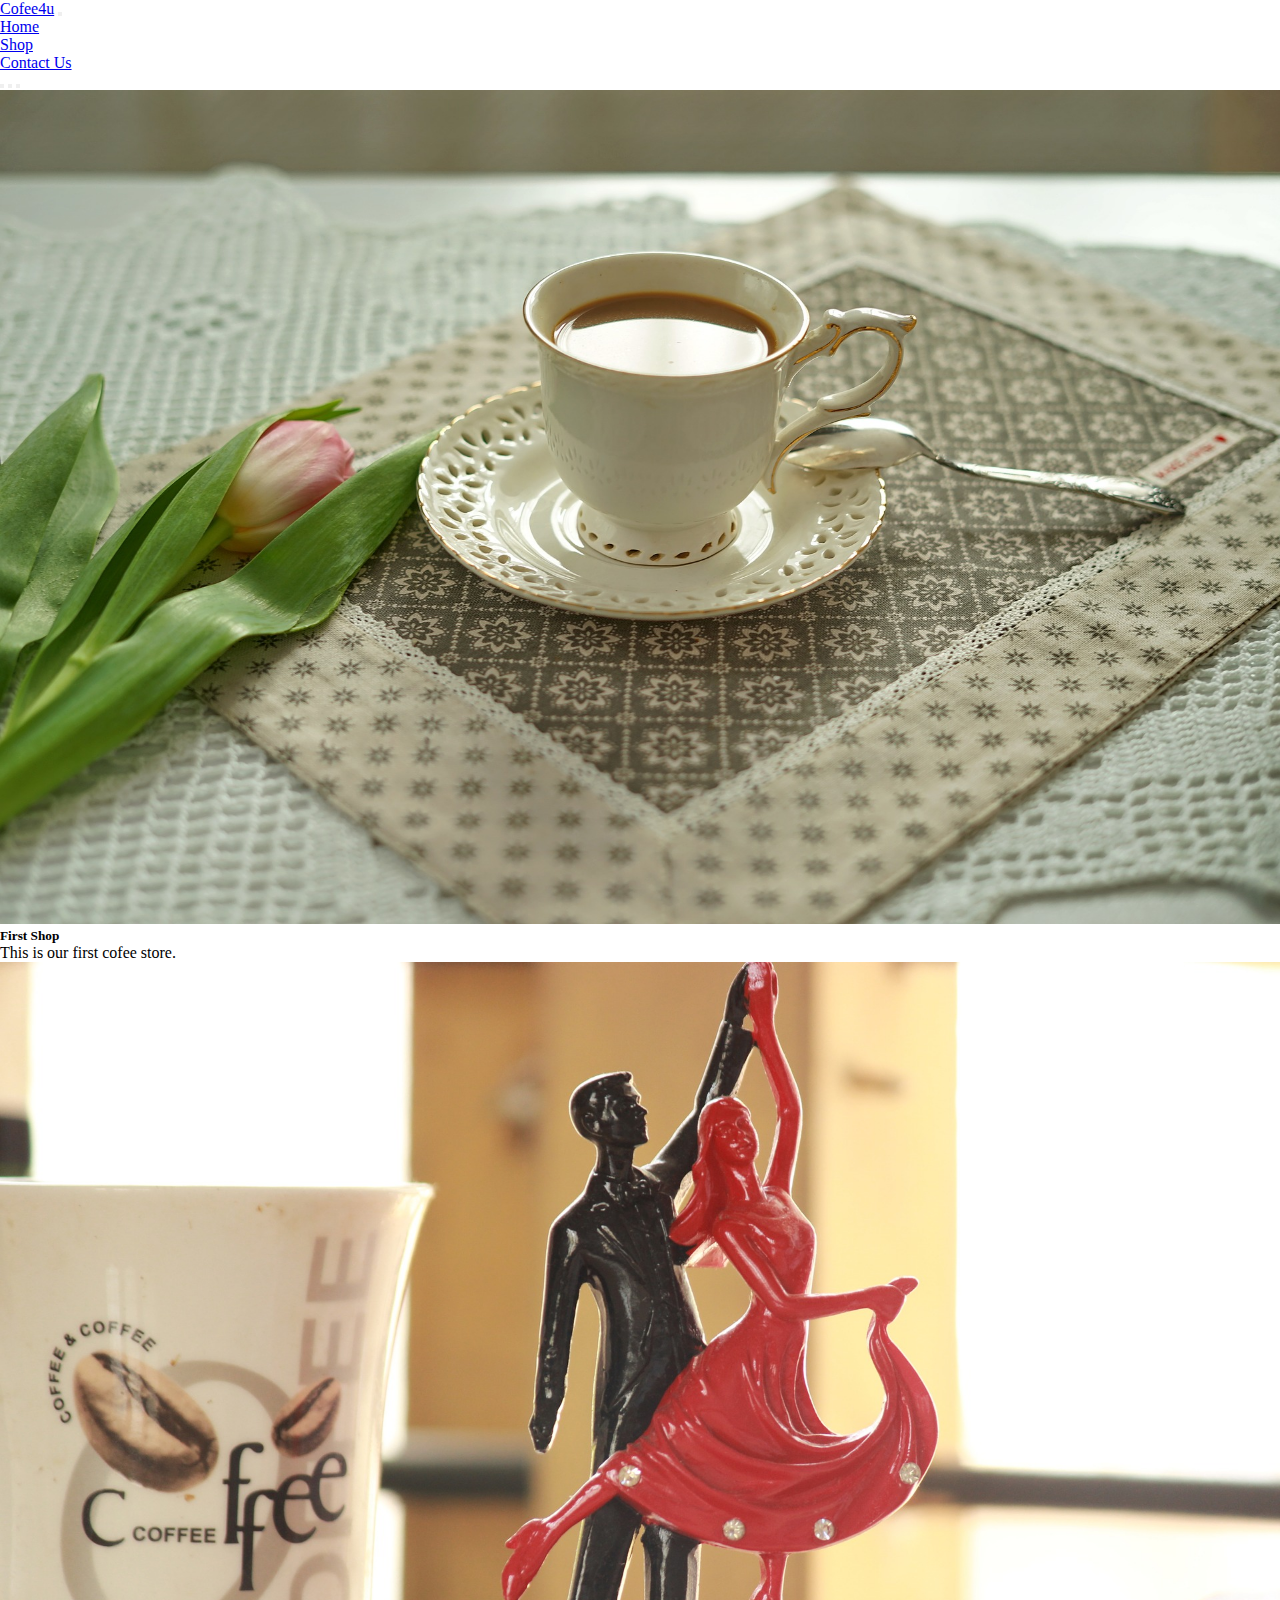
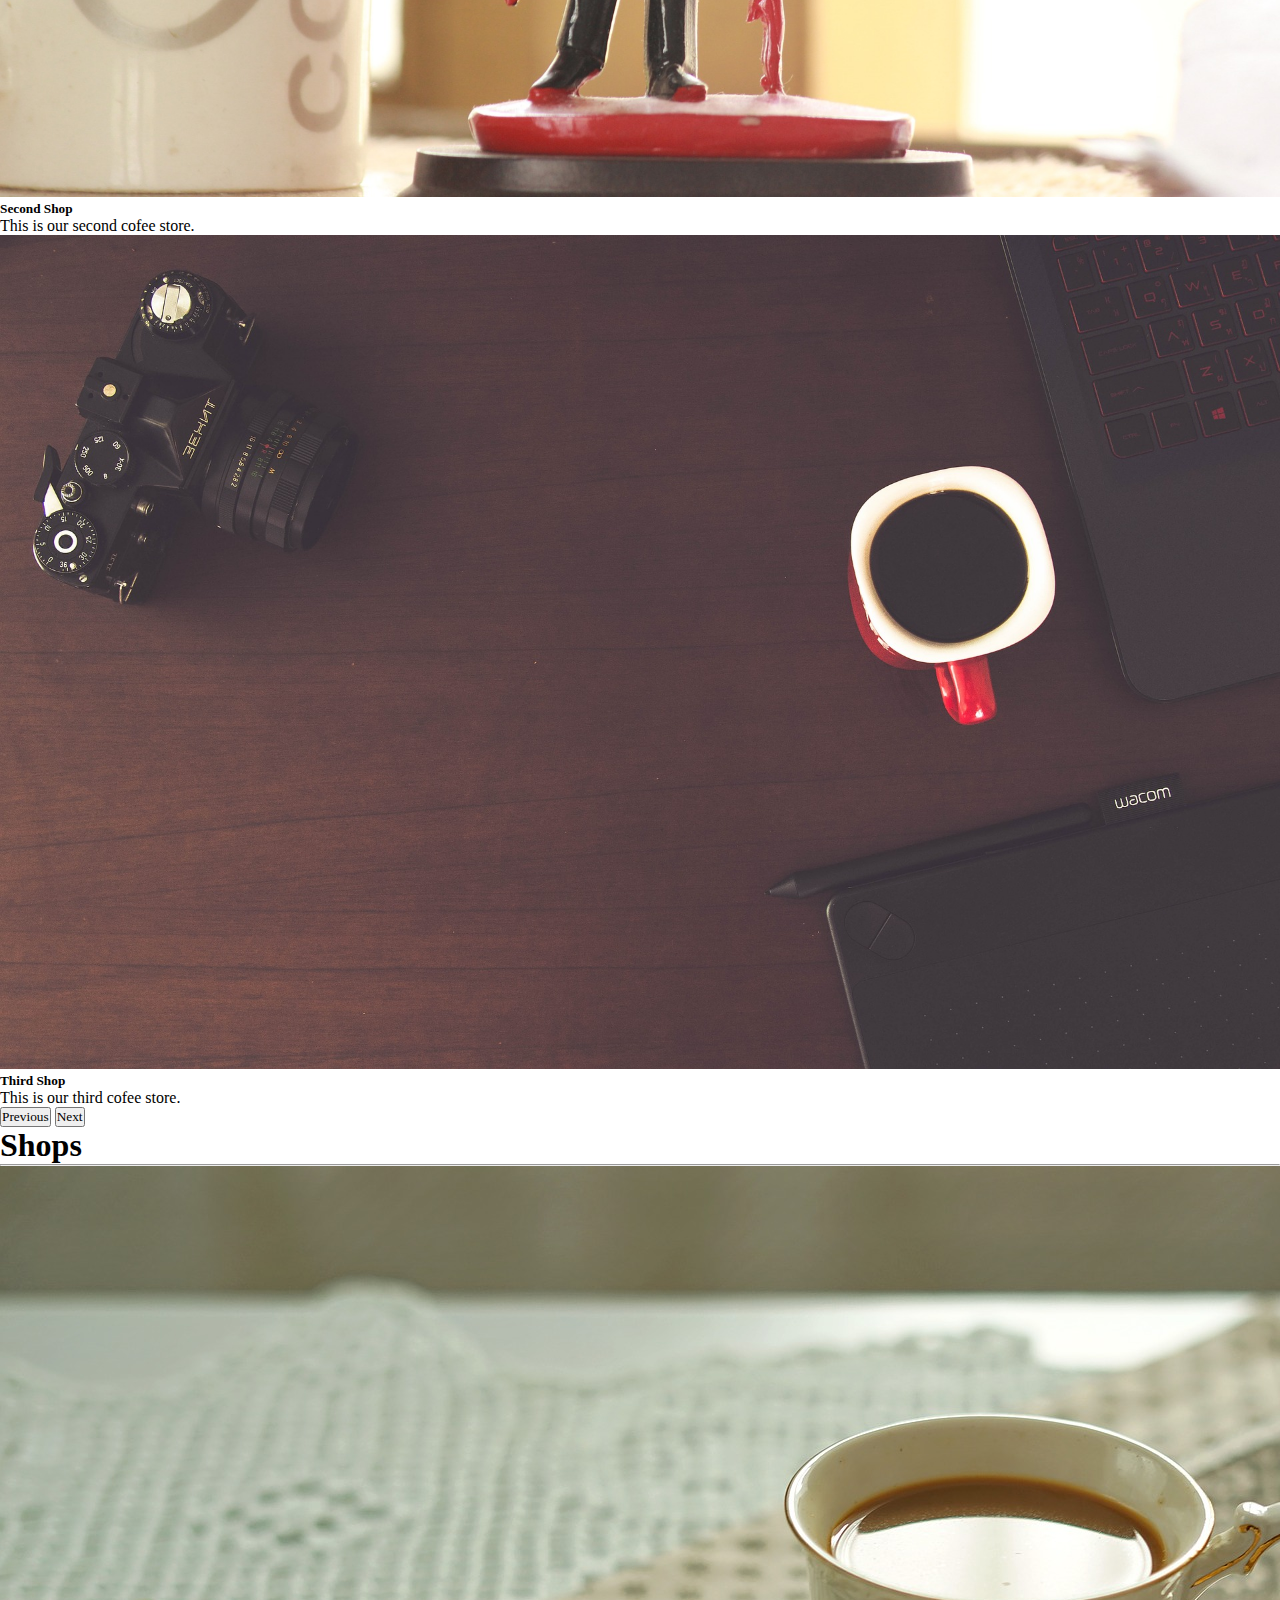
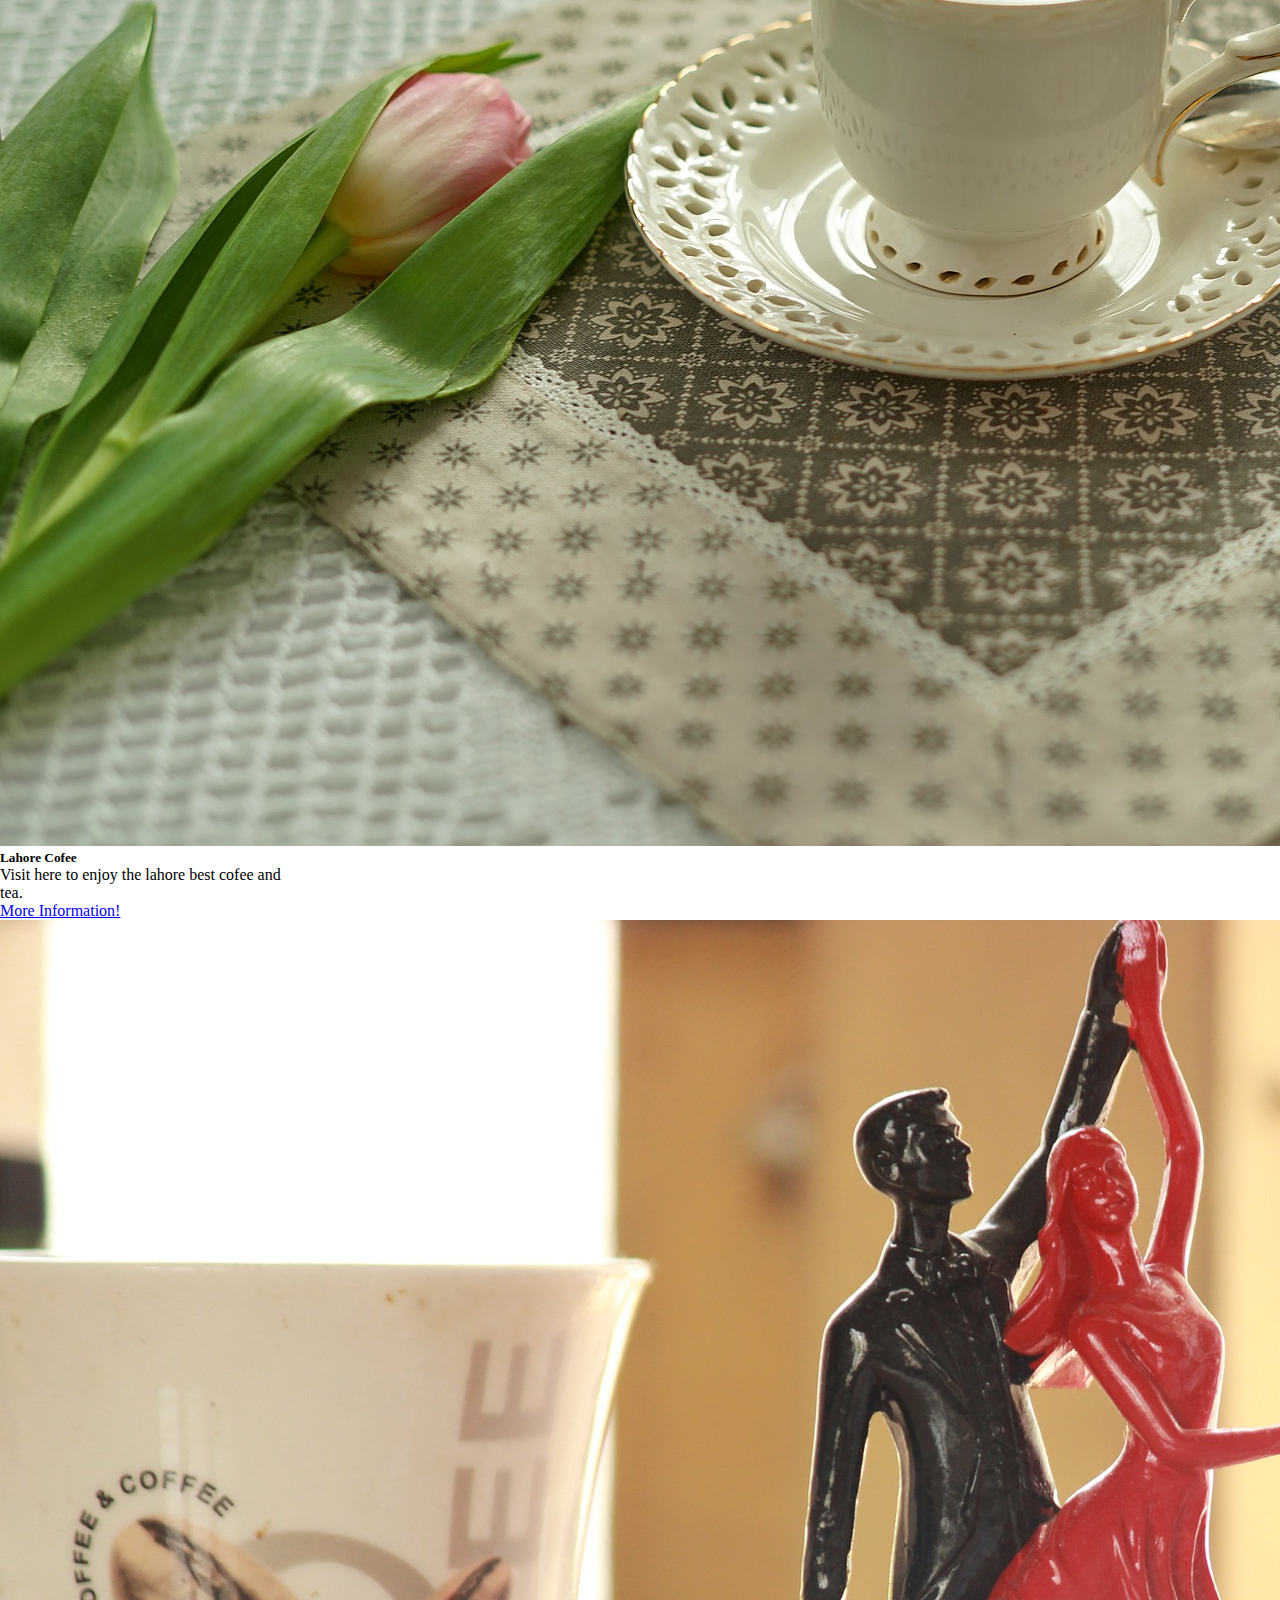
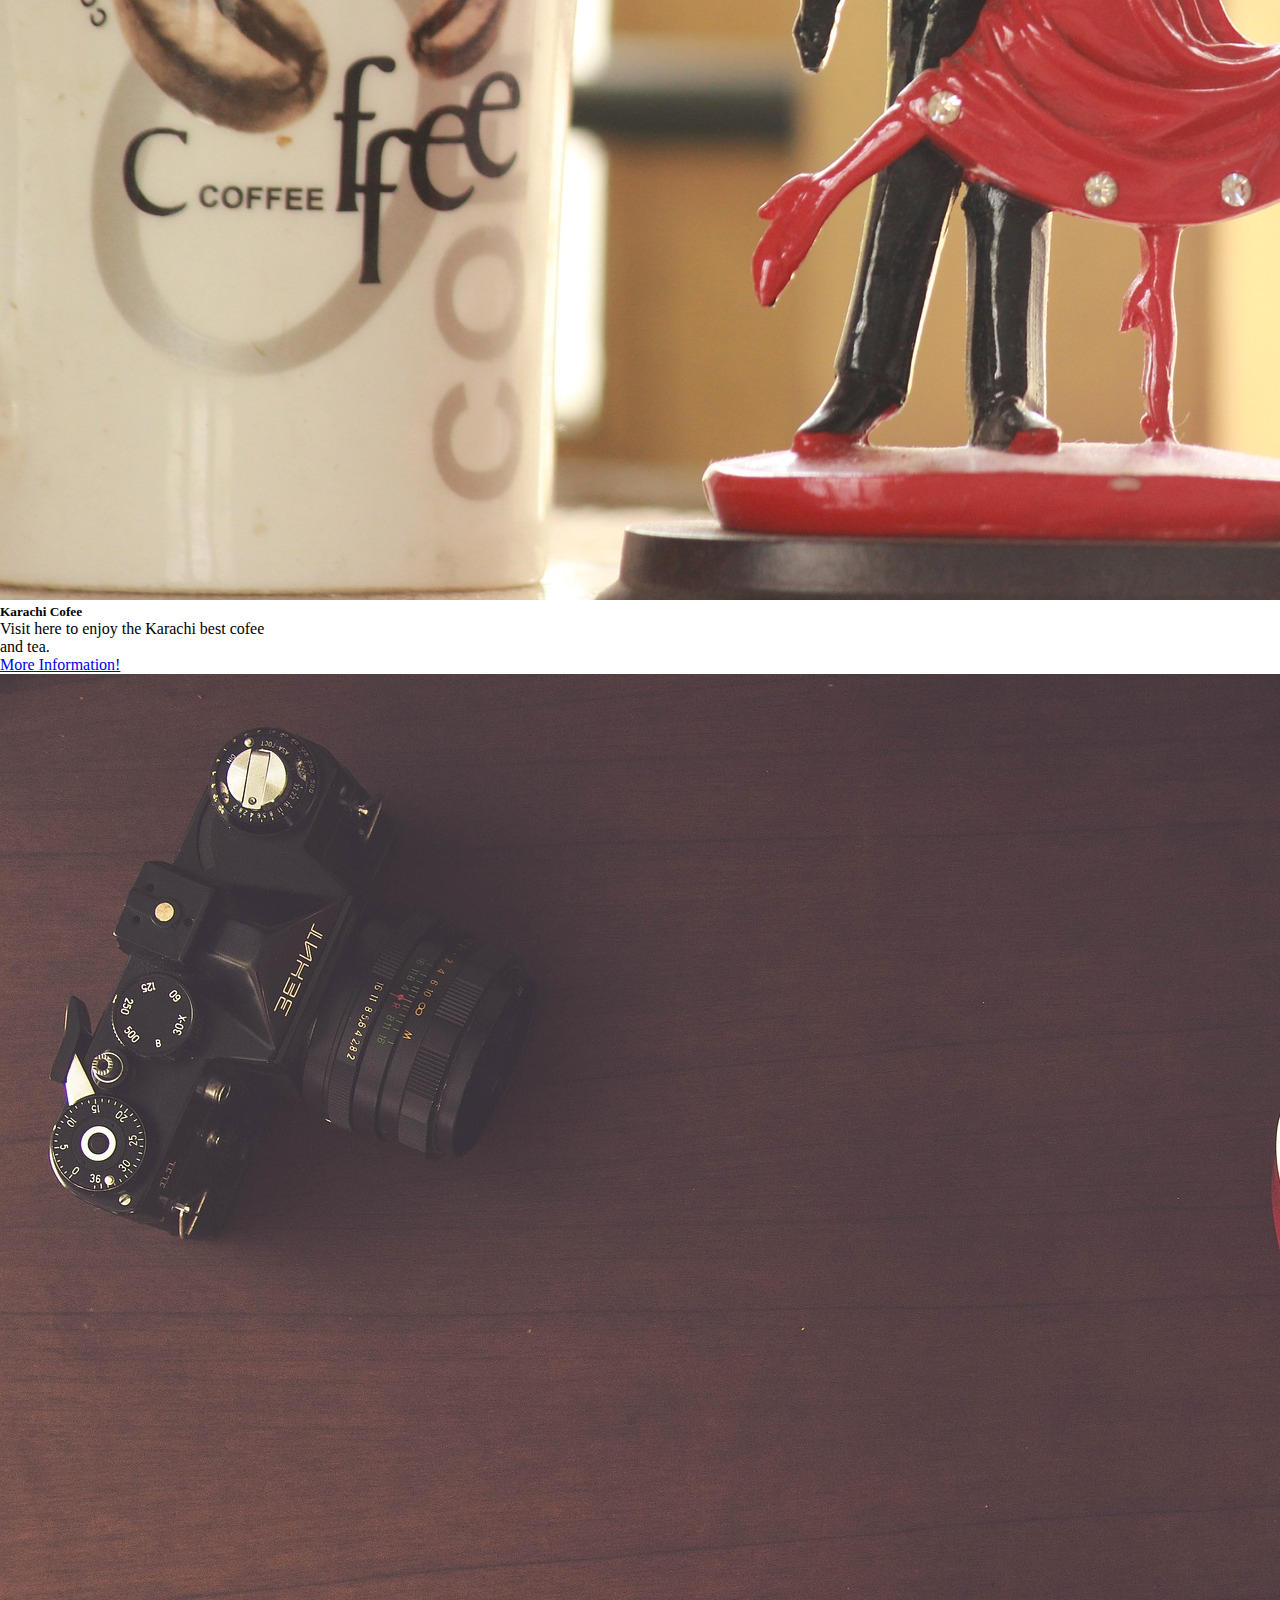
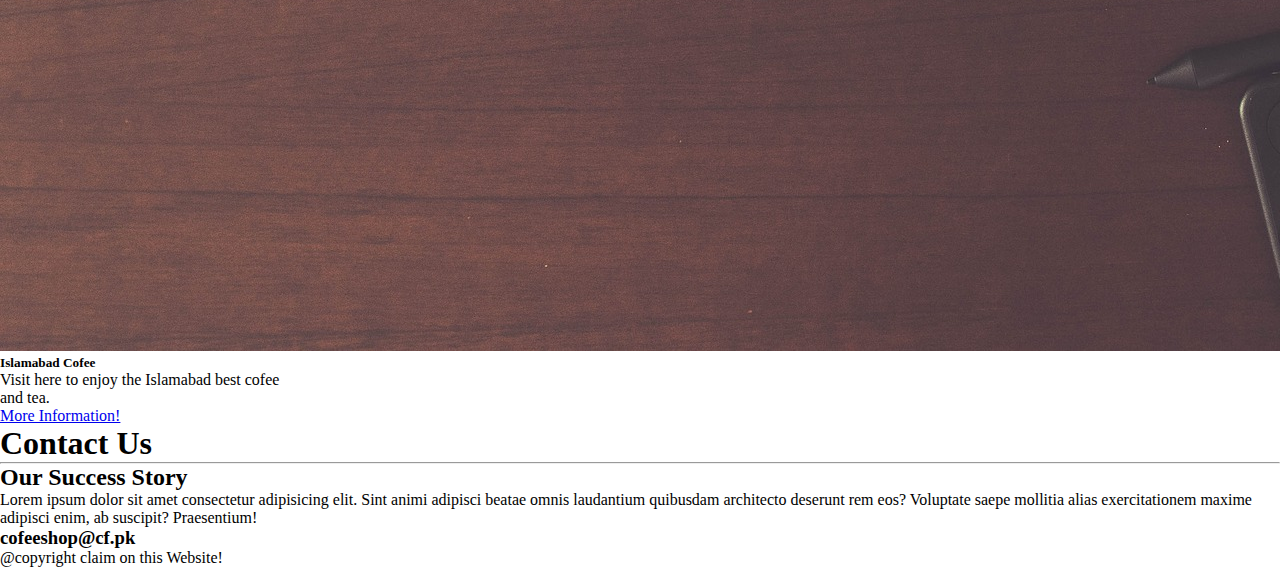
<file: index.html>
<!DOCTYPE html>
<html lang="en">

<head>
    <meta charset="UTF-8">
    <meta http-equiv="X-UA-Compatible" content="IE=edge">
    <meta name="viewport" content="width=device-width, initial-scale=1.0">
    <!-- css bootstrap link -->
    <link href="https://cdn.jsdelivr.net/npm/bootstrap@5.0.0-beta2/dist/css/bootstrap.min.css" rel="stylesheet"
        integrity="sha384-BmbxuPwQa2lc/FVzBcNJ7UAyJxM6wuqIj61tLrc4wSX0szH/Ev+nYRRuWlolflfl" crossorigin="anonymous">
    <link rel="stylesheet" href="style.css">
    <title>Tea Website</title>
</head>

<body>
    <!-- add the navbar -->
    <nav class="navbar navbar-expand-lg navbar-light bg-light">
        <div class="container-fluid">
            <a class="navbar-brand" href="#"> Cofee4u</a>
            <button class="navbar-toggler" type="button" data-bs-toggle="collapse"
                data-bs-target="#navbarSupportedContent" aria-controls="navbarSupportedContent" aria-expanded="false"
                aria-label="Toggle navigation">
                <span class="navbar-toggler-icon"></span>
            </button>
            <div class="collapse navbar-collapse" id="navbarSupportedContent">
                <ul class="navbar-nav ms-auto mb-2 mb-lg-0">
                    <li class="nav-item">
                        <a class="nav-link active" aria-current="page" href="#">Home</a>
                    </li>
                    <li class="nav-item">
                        <a class="nav-link" href="#">Shop</a>
                    </li>
                    <li class="nav-item">
                        <a class="nav-link" href="#">Contact Us</a>
                    </li>
                </ul>
            </div>
        </div>
    </nav>
    <!-- add the carousel for cofee image -->
    <header>
        <div id="carouselExampleCaptions" class="carousel slide" data-bs-ride="carousel">
            <div class="carousel-indicators">
                <button type="button" data-bs-target="#carouselExampleCaptions" data-bs-slide-to="0" class="active"
                    aria-current="true" aria-label="Slide 1"></button>
                <button type="button" data-bs-target="#carouselExampleCaptions" data-bs-slide-to="1"
                    aria-label="Slide 2"></button>
                <button type="button" data-bs-target="#carouselExampleCaptions" data-bs-slide-to="2"
                    aria-label="Slide 3"></button>
            </div>
            <div class="carousel-inner img-set">
                <div class="carousel-item active">
                    <img src="images/1.jpg" class="d-block w-100" alt="cofee 1">
                    <div class="carousel-caption d-none d-md-block">
                        <h5>First Shop</h5>
                        <p>This is our first cofee store.</p>
                    </div>
                </div>
                <div class="carousel-item">
                    <img src="images/2.jpg" class="d-block w-100" alt="cofee 2">
                    <div class="carousel-caption d-none d-md-block">
                        <h5>Second Shop</h5>
                        <p>This is our second cofee store.</p>
                    </div>
                </div>
                <div class="carousel-item">
                    <img src="images/3.jpg" class="d-block w-100" alt="cofee 3">
                    <div class="carousel-caption d-none d-md-block">
                        <h5>Third Shop</h5>
                        <p>This is our third cofee store.</p>
                    </div>
                </div>
            </div>
            <button class="carousel-control-prev" type="button" data-bs-target="#carouselExampleCaptions"
                data-bs-slide="prev">
                <span class="carousel-control-prev-icon" aria-hidden="true"></span>
                <span class="visually-hidden">Previous</span>
            </button>
            <button class="carousel-control-next" type="button" data-bs-target="#carouselExampleCaptions"
                data-bs-slide="next">
                <span class="carousel-control-next-icon" aria-hidden="true"></span>
                <span class="visually-hidden">Next</span>
            </button>
        </div>
    </header>
    <!-- add the shop  -->
    <div class="main-card">
        <h1 class="text-center display-4">Shops</h1>
        <hr class="w-25 mx-auto mb-5">
        <div class="container ">
            <div class="row">
                <div class="col-md-4 col-xxl-4 col-10">
                    <div class="card" style="width: 18rem;">
                        <img src="images/1.jpg" class="card-img-top" alt="...">
                        <div class="card-body">
                            <h5 class="card-title">Lahore Cofee</h5>
                            <p class="card-text">Visit here to enjoy the lahore best cofee and tea.</p>
                            <a href="https://www.thebalancesmb.com/how-to-start-a-profitable-coffee-shop-4147028"
                                target="__blank" class="btn btn-primary">More Information!</a>
                        </div>
                    </div>
                </div>
                <div class="col-md-4 col-xxl-4 col-10">
                    <div class="card" style="width: 18rem;">
                        <img src="images/2.jpg" class="card-img-top" alt="...">
                        <div class="card-body">
                            <h5 class="card-title">Karachi Cofee</h5>
                            <p class="card-text">Visit here to enjoy the Karachi best cofee and tea.</p>
                            <a href="https://www.thebalancesmb.com/how-to-start-a-profitable-coffee-shop-4147028"
                                target="__blank" class="btn btn-primary">More Information!</a>
                        </div>
                    </div>
                </div>
                <div class="col-md-4 col-xxl-4 col-10">
                    <div class="card" style="width: 18rem;">
                        <img src="images/3.jpg" class="card-img-top" alt="...">
                        <div class="card-body">
                            <h5 class="card-title">Islamabad Cofee</h5>
                            <p class="card-text">Visit here to enjoy the Islamabad best cofee and tea.</p>
                            <a href="https://www.thebalancesmb.com/how-to-start-a-profitable-coffee-shop-4147028"
                                target="__blank" class="btn btn-primary">More Information!</a>
                        </div>
                    </div>
                </div>
            </div>
        </div>
    </div>
    <!-- contact us page  -->

    <div class="main-contact">
        <h1 class="text-center display-4 my-4">Contact Us</h1>
        <hr class="w-25 mx-auto mb-5">
        <div class="container">
            <div class="row">
                <div class="col-10 col-md-10 col-xxk-10 text-center mx-auto">

                    <h2>Our Success Story</h2>
                    <p>Lorem ipsum dolor sit amet consectetur adipisicing elit. Sint animi adipisci beatae omnis
                        laudantium
                        quibusdam architecto deserunt rem eos? Voluptate saepe mollitia alias exercitationem maxime
                        adipisci enim,
                        ab suscipit? Praesentium!</p>
                    <h3>cofeeshop@cf.pk</h3>

                </div>
            </div>
        </div>
    </div>
    <div class="bg-secondary copy-right">
        <p class="text-center my-auto">@copyright claim on this Website!</p>
    </div>



    <!-- bootstrap cdn link -->
    <script src="https://cdn.jsdelivr.net/npm/bootstrap@5.0.0-beta2/dist/js/bootstrap.bundle.min.js"
        integrity="sha384-b5kHyXgcpbZJO/tY9Ul7kGkf1S0CWuKcCD38l8YkeH8z8QjE0GmW1gYU5S9FOnJ0"
        crossorigin="anonymous"></script>
</body>

</html>
</file>
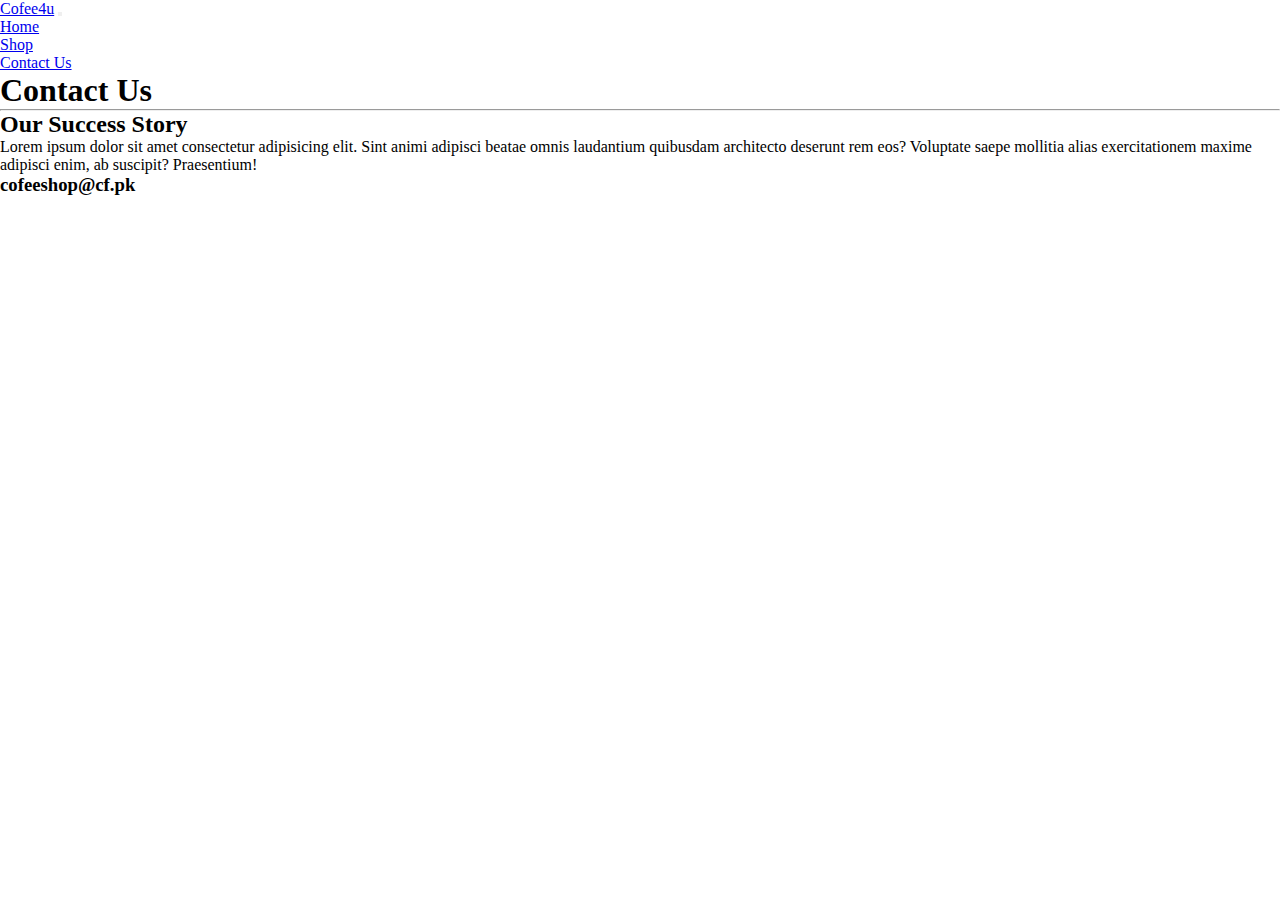
<file: contact.html>
<!DOCTYPE html>
<html lang="en">

<head>
    <meta charset="UTF-8">
    <meta http-equiv="X-UA-Compatible" content="IE=edge">
    <meta name="viewport" content="width=device-width, initial-scale=1.0">
    <!-- css bootstrap link -->
    <link href="https://cdn.jsdelivr.net/npm/bootstrap@5.0.0-beta2/dist/css/bootstrap.min.css" rel="stylesheet"
        integrity="sha384-BmbxuPwQa2lc/FVzBcNJ7UAyJxM6wuqIj61tLrc4wSX0szH/Ev+nYRRuWlolflfl" crossorigin="anonymous">
    <link rel="stylesheet" href="style.css">
    <title>Tea Website</title>
</head>

<body>
    <!-- add the navbar -->
    <nav class="navbar navbar-expand-lg navbar-light bg-light">
        <div class="container-fluid">
            <a class="navbar-brand" href="index.html"> Cofee4u</a>
            <button class="navbar-toggler" type="button" data-bs-toggle="collapse"
                data-bs-target="#navbarSupportedContent" aria-controls="navbarSupportedContent" aria-expanded="false"
                aria-label="Toggle navigation">
                <span class="navbar-toggler-icon"></span>
            </button>
            <div class="collapse navbar-collapse" id="navbarSupportedContent">
                <ul class="navbar-nav ms-auto mb-2 mb-lg-0">
                    <li class="nav-item">
                        <a class="nav-link active" aria-current="page" href="index.html">Home</a>
                    </li>
                    <li class="nav-item">
                        <a class="nav-link" href="shop.html">Shop</a>
                    </li>
                    <li class="nav-item">
                        <a class="nav-link" href="contact.html">Contact Us</a>
                    </li>
                </ul>
            </div>
        </div>
    </nav>
    <!-- contact us page  -->

    <div class="main-contact">
        <h1 class="text-center display-4 my-4">Contact Us</h1>
        <hr class="w-25 mx-auto mb-5">
        <div class="container">
            <div class="row">
                <div class="col-10 col-md-10 col-xxk-10 text-center mx-auto">

                    <h2>Our Success Story</h2>
                    <p>Lorem ipsum dolor sit amet consectetur adipisicing elit. Sint animi adipisci beatae omnis
                        laudantium
                        quibusdam architecto deserunt rem eos? Voluptate saepe mollitia alias exercitationem maxime
                        adipisci enim,
                        ab suscipit? Praesentium!</p>
                    <h3>cofeeshop@cf.pk</h3>

                </div>
            </div>
        </div>
    </div>
    <!-- bootstrap cdn link -->
    <script src="https://cdn.jsdelivr.net/npm/bootstrap@5.0.0-beta2/dist/js/bootstrap.bundle.min.js"
        integrity="sha384-b5kHyXgcpbZJO/tY9Ul7kGkf1S0CWuKcCD38l8YkeH8z8QjE0GmW1gYU5S9FOnJ0"
        crossorigin="anonymous"></script>
</body>

</html>
</file>
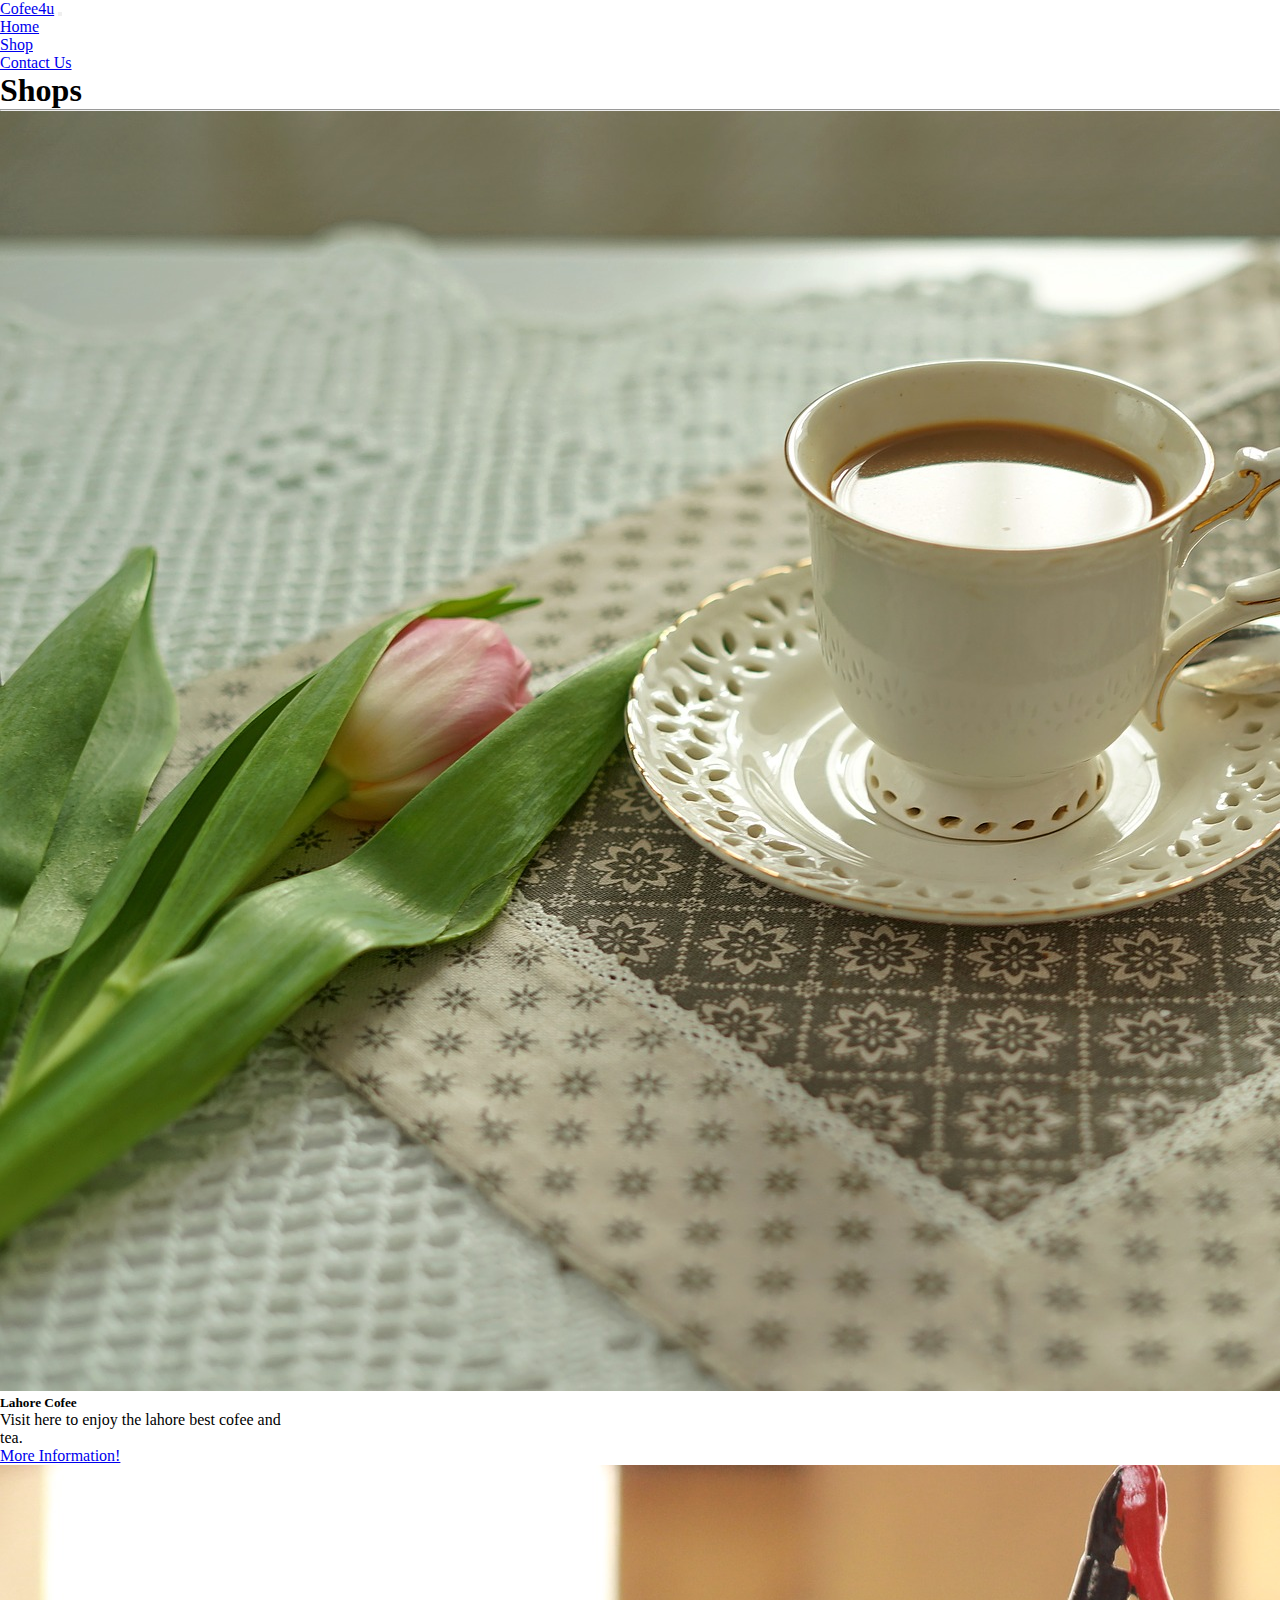
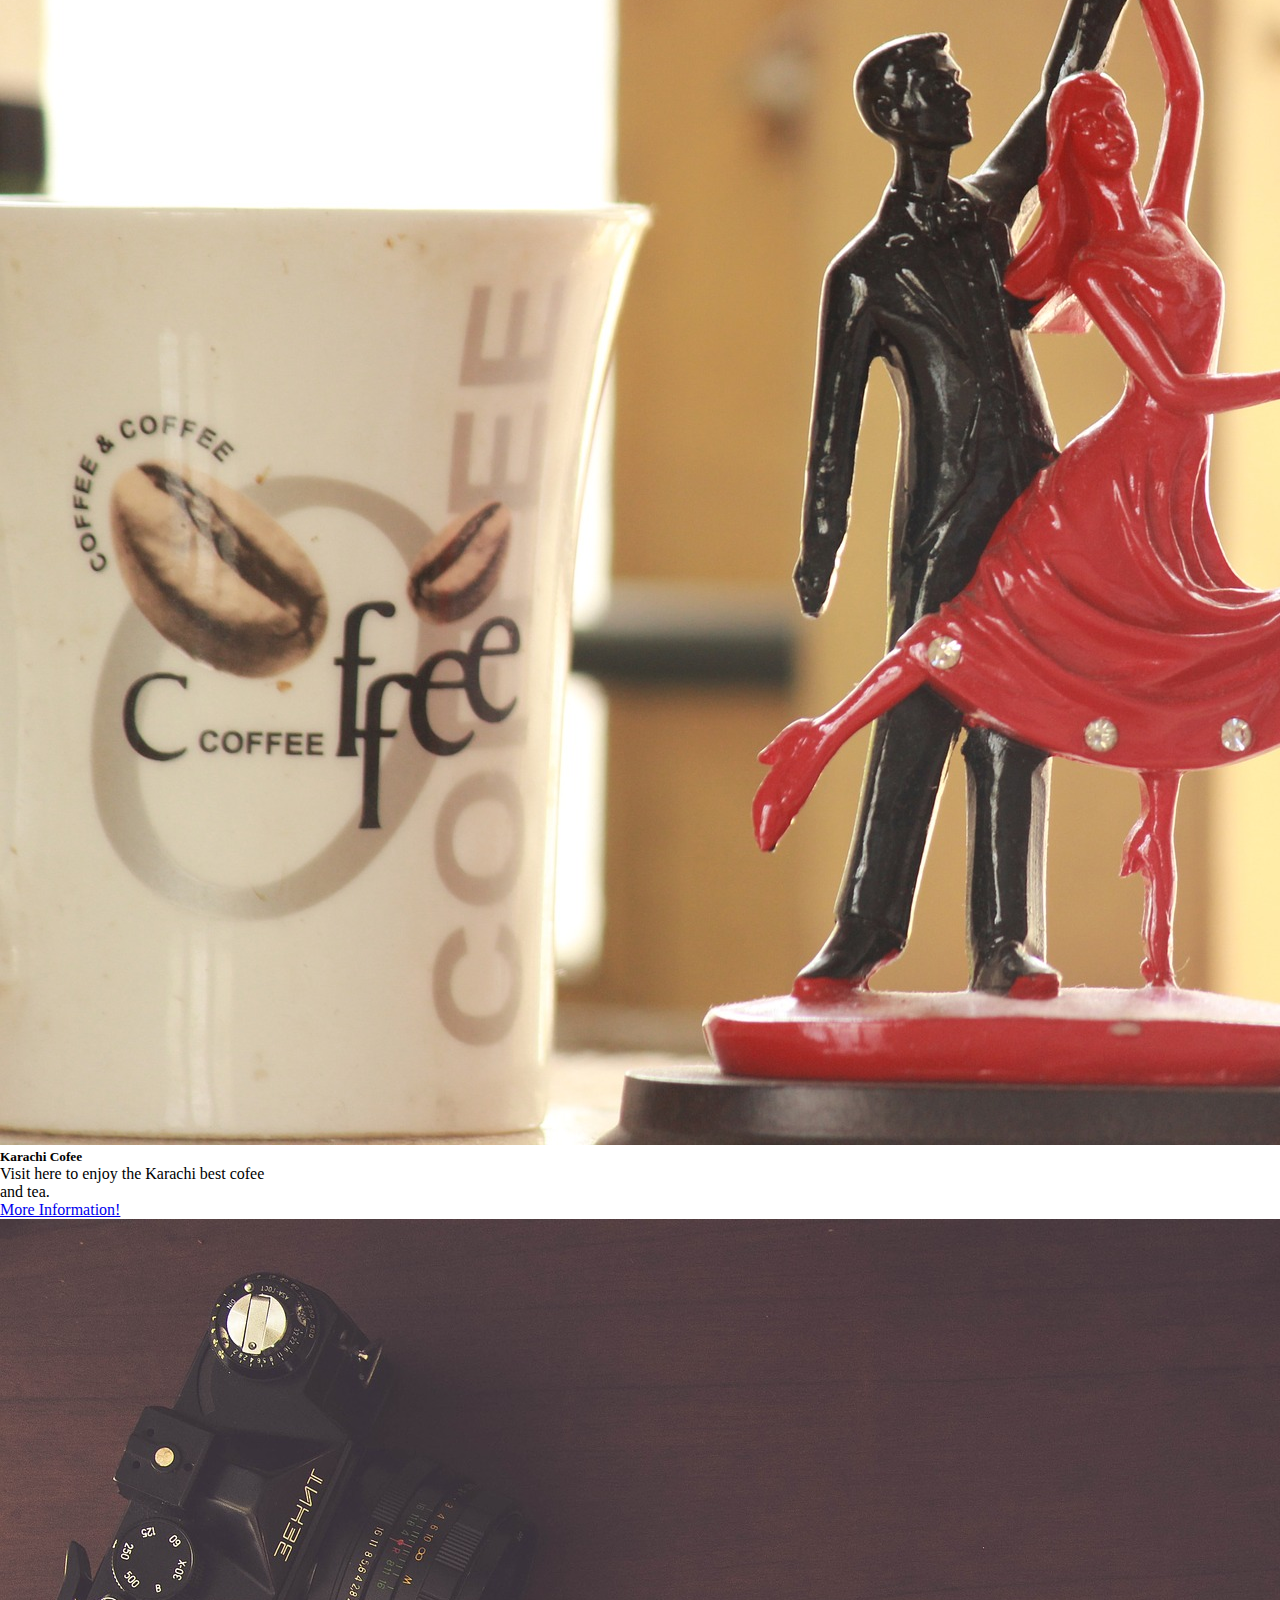
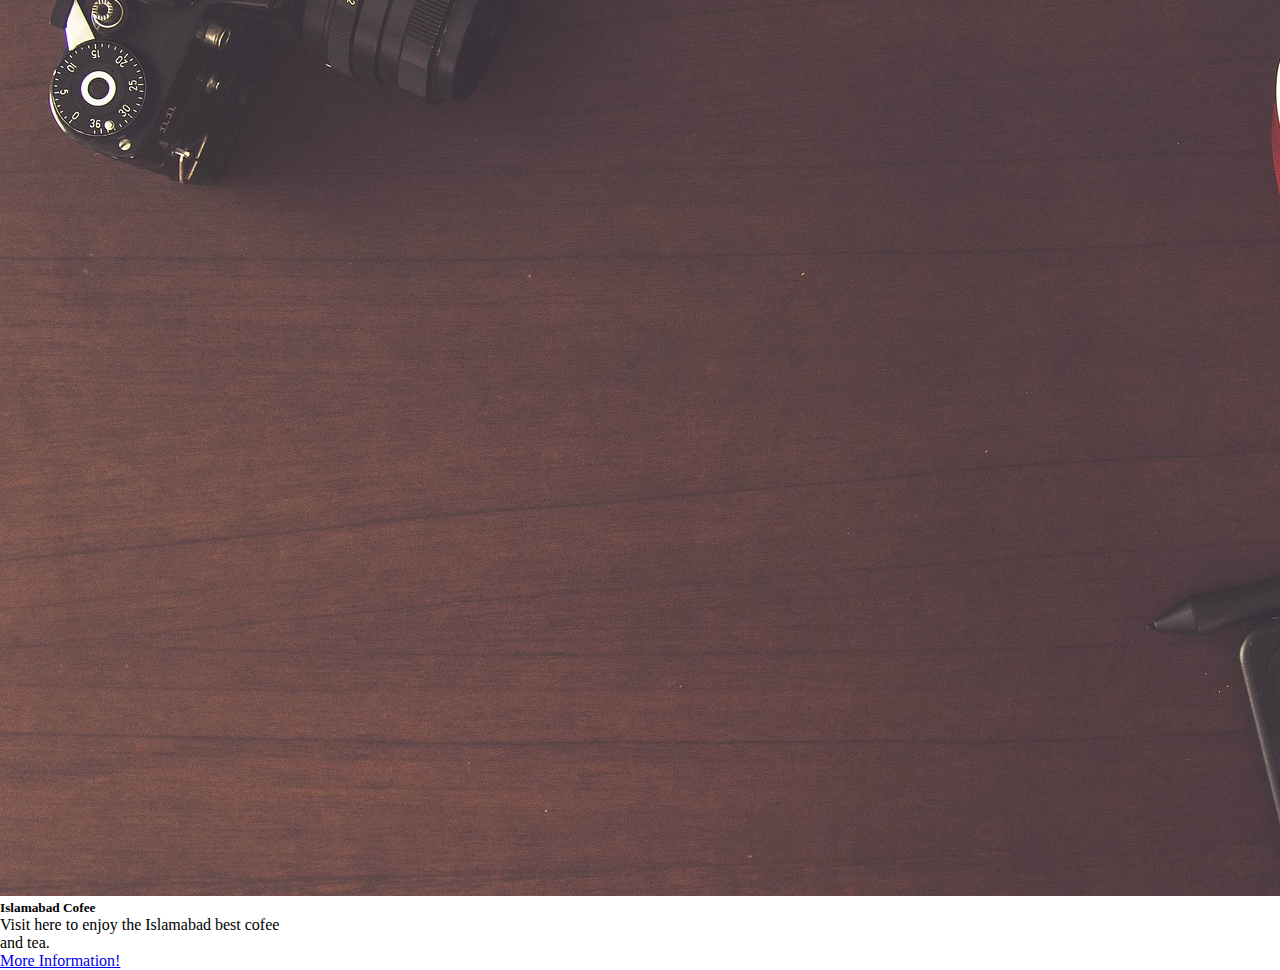
<file: shop.html>
<!DOCTYPE html>
<html lang="en">

<head>
    <meta charset="UTF-8">
    <meta http-equiv="X-UA-Compatible" content="IE=edge">
    <meta name="viewport" content="width=device-width, initial-scale=1.0">
    <!-- css bootstrap link -->
    <link href="https://cdn.jsdelivr.net/npm/bootstrap@5.0.0-beta2/dist/css/bootstrap.min.css" rel="stylesheet"
        integrity="sha384-BmbxuPwQa2lc/FVzBcNJ7UAyJxM6wuqIj61tLrc4wSX0szH/Ev+nYRRuWlolflfl" crossorigin="anonymous">
    <link rel="stylesheet" href="style.css">
    <title>Tea Website</title>
</head>

<body>
    <!-- add the navbar -->
    <nav class="navbar navbar-expand-lg navbar-light bg-light">
        <div class="container-fluid">
            <a class="navbar-brand" href="index.html"> Cofee4u</a>
            <button class="navbar-toggler" type="button" data-bs-toggle="collapse"
                data-bs-target="#navbarSupportedContent" aria-controls="navbarSupportedContent" aria-expanded="false"
                aria-label="Toggle navigation">
                <span class="navbar-toggler-icon"></span>
            </button>
            <div class="collapse navbar-collapse" id="navbarSupportedContent">
                <ul class="navbar-nav ms-auto mb-2 mb-lg-0">
                    <li class="nav-item">
                        <a class="nav-link active" aria-current="page" href="index.html">Home</a>
                    </li>
                    <li class="nav-item">
                        <a class="nav-link" href="shop.html">Shop</a>
                    </li>
                    <li class="nav-item">
                        <a class="nav-link" href="contact.html">Contact Us</a>
                    </li>
                </ul>
            </div>
        </div>
    </nav>
    <!-- add the shop  -->
    <div class="main-card">
        <h1 class="text-center display-4">Shops</h1>
        <hr class="w-25 mx-auto mb-5">
        <div class="container ">
            <div class="row">
                <div class="col-md-4 col-xxl-4 col-10">
                    <div class="card" style="width: 18rem;">
                        <img src="images/1.jpg" class="card-img-top" alt="...">
                        <div class="card-body">
                            <h5 class="card-title">Lahore Cofee</h5>
                            <p class="card-text">Visit here to enjoy the lahore best cofee and tea.</p>
                            <a href="https://www.thebalancesmb.com/how-to-start-a-profitable-coffee-shop-4147028"
                                target="__blank" class="btn btn-primary">More Information!</a>
                        </div>
                    </div>
                </div>
                <div class="col-md-4 col-xxl-4 col-10">
                    <div class="card" style="width: 18rem;">
                        <img src="images/2.jpg" class="card-img-top" alt="...">
                        <div class="card-body">
                            <h5 class="card-title">Karachi Cofee</h5>
                            <p class="card-text">Visit here to enjoy the Karachi best cofee and tea.</p>
                            <a href="https://www.thebalancesmb.com/how-to-start-a-profitable-coffee-shop-4147028"
                                target="__blank" class="btn btn-primary">More Information!</a>
                        </div>
                    </div>
                </div>
                <div class="col-md-4 col-xxl-4 col-10">
                    <div class="card" style="width: 18rem;">
                        <img src="images/3.jpg" class="card-img-top" alt="...">
                        <div class="card-body">
                            <h5 class="card-title">Islamabad Cofee</h5>
                            <p class="card-text">Visit here to enjoy the Islamabad best cofee and tea.</p>
                            <a href="https://www.thebalancesmb.com/how-to-start-a-profitable-coffee-shop-4147028"
                                target="__blank" class="btn btn-primary">More Information!</a>
                        </div>
                    </div>
                </div>
            </div>
        </div>
    </div>



    <!-- bootstrap cdn link -->
    <script src="https://cdn.jsdelivr.net/npm/bootstrap@5.0.0-beta2/dist/js/bootstrap.bundle.min.js"
        integrity="sha384-b5kHyXgcpbZJO/tY9Ul7kGkf1S0CWuKcCD38l8YkeH8z8QjE0GmW1gYU5S9FOnJ0"
        crossorigin="anonymous"></script>
</body>

</html>
</file>
<file: style.css>
* {
  margin: 0;
  padding: 0;
  box-sizing: border-box;
  font-family: cursive;
}
.img-set img {
  height: 92.7vh;
  width: 100%;
}
</file>
